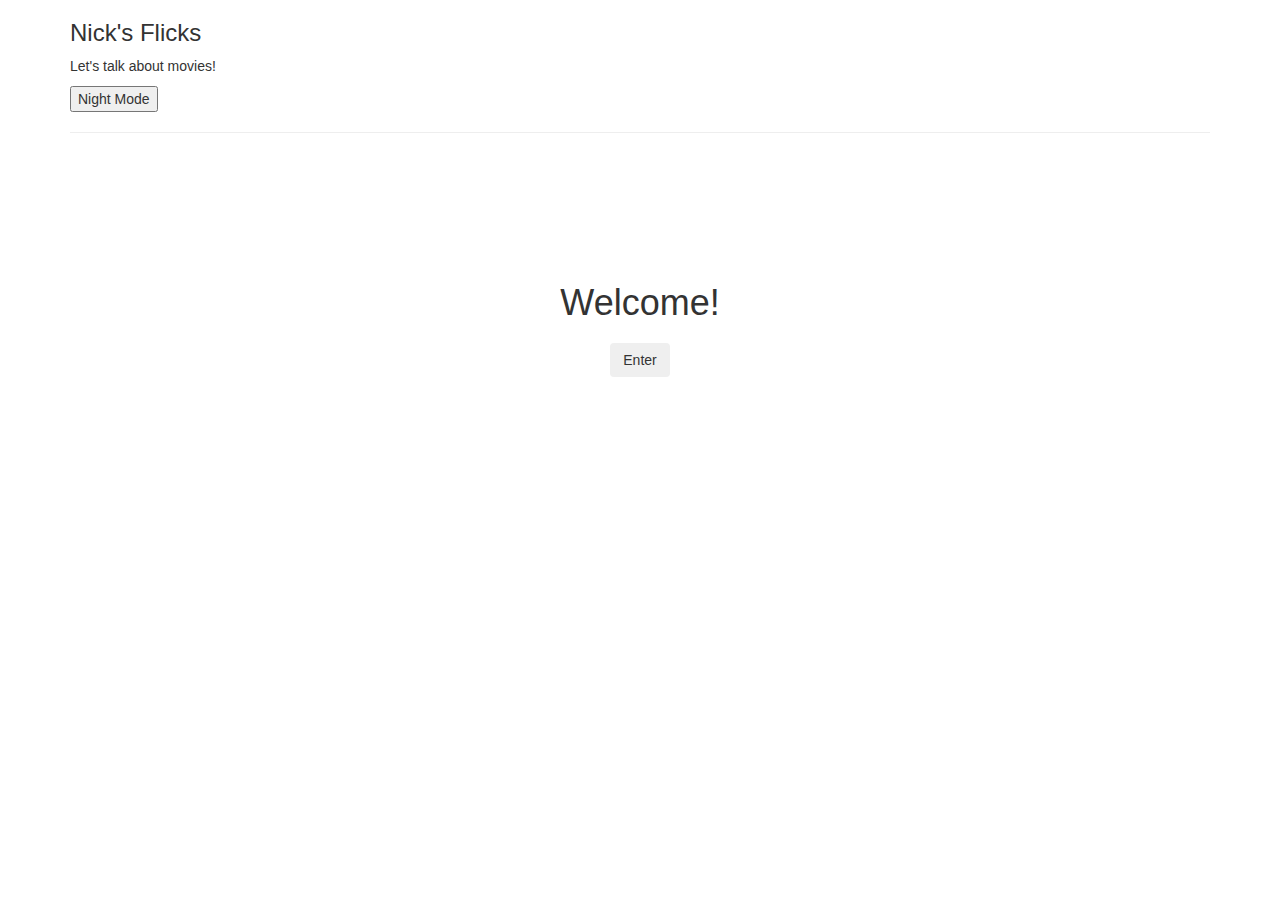
<file: index.html>
<!DOCTYPE html>
<html ng-app="nicksFlicks">
  <head>
    <title>Nick's Flicks</title>
    <script src="lib/angular.js"></script>
    <script src="lib/angular-ui-router.js"></script>
    <script src="app.js"></script>
    <script src="controllers/ReviewsController.js"></script>
    <script src="controllers/HeadersController.js"></script>
    <script src="services/MovieSiteFactory.js"></script>
    <script src="services/UtilitiesFactory.js"></script>
    <script src="directives/directives.js"></script>
    <link rel="stylesheet" href="css/bootstrap.min.css">
    <link rel="stylesheet" href="css/styles.css">
  </head>
  <body>
    <div class="container">
      <div ui-view='header'></div>
      <div ui-view='body'></div>
    </div>
  </body>
</html>
</file>
<file: css/styles.css>
.homepage {
  display: block;
  margin-left: auto;
  margin-right: auto;
  text-align: center;
  margin-top: 150px;
}

.night {
  background-color: black;
  color: white;

}
</file>
